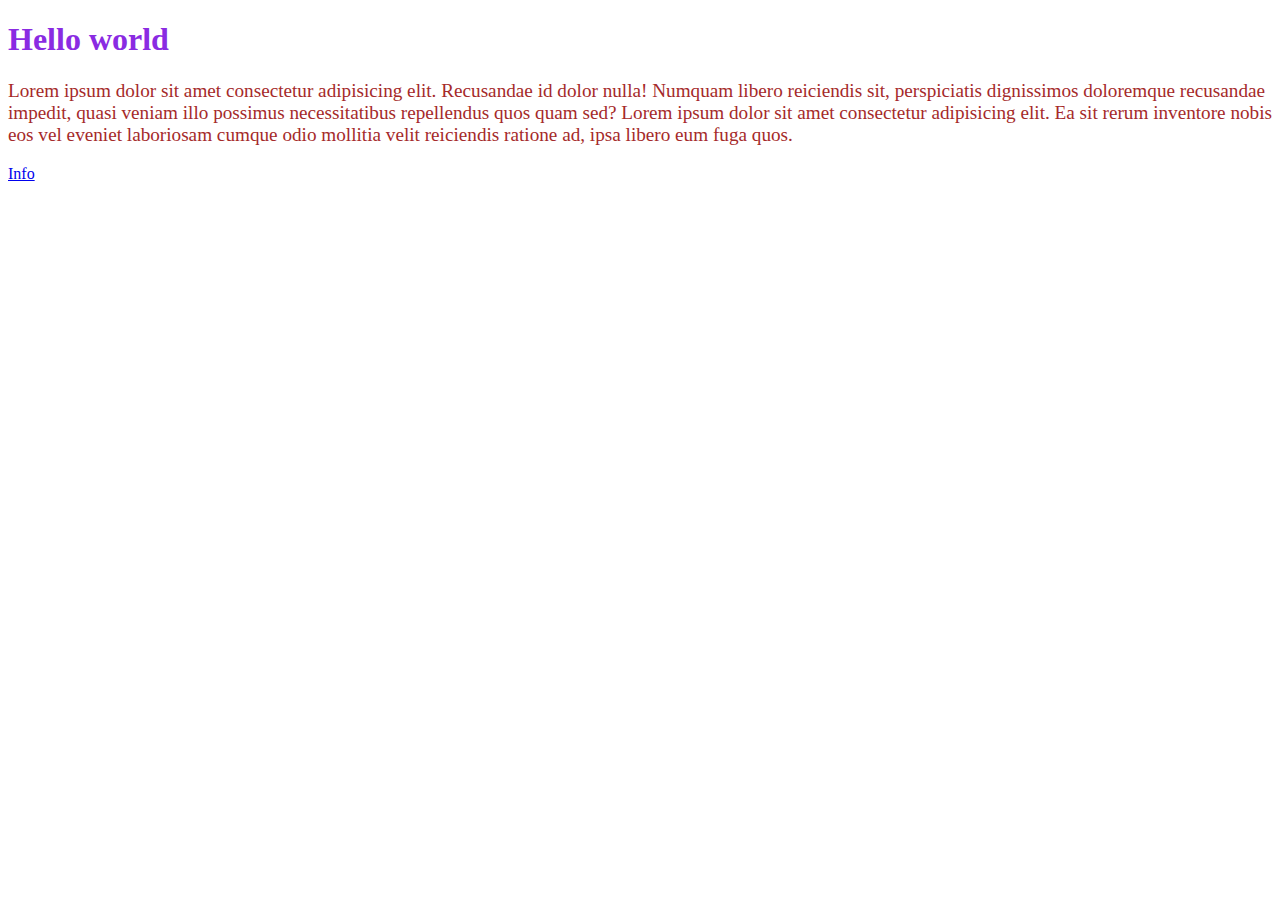
<file: index.html>
<!DOCTYPE html>
<html lang="en">
<head>
    <meta charset="UTF-8">
    <meta name="viewport" content="width=device-width, initial-scale=1.0">
    <title>Document</title>
    <link rel="stylesheet" href="style.css">
</head>
<body>
    <h1> Hello world </h1>

    <p>
        Lorem ipsum dolor sit amet consectetur adipisicing elit. Recusandae id dolor nulla! Numquam libero reiciendis sit, perspiciatis dignissimos doloremque recusandae impedit, quasi veniam illo possimus necessitatibus repellendus quos quam sed? Lorem ipsum dolor sit amet consectetur adipisicing elit. Ea sit rerum inventore nobis eos vel eveniet laboriosam cumque odio mollitia velit reiciendis ratione ad, ipsa libero eum fuga quos.
    </p>

    <a href="info.html">
        Info
    </a>
    
</body>
</html>
</file>
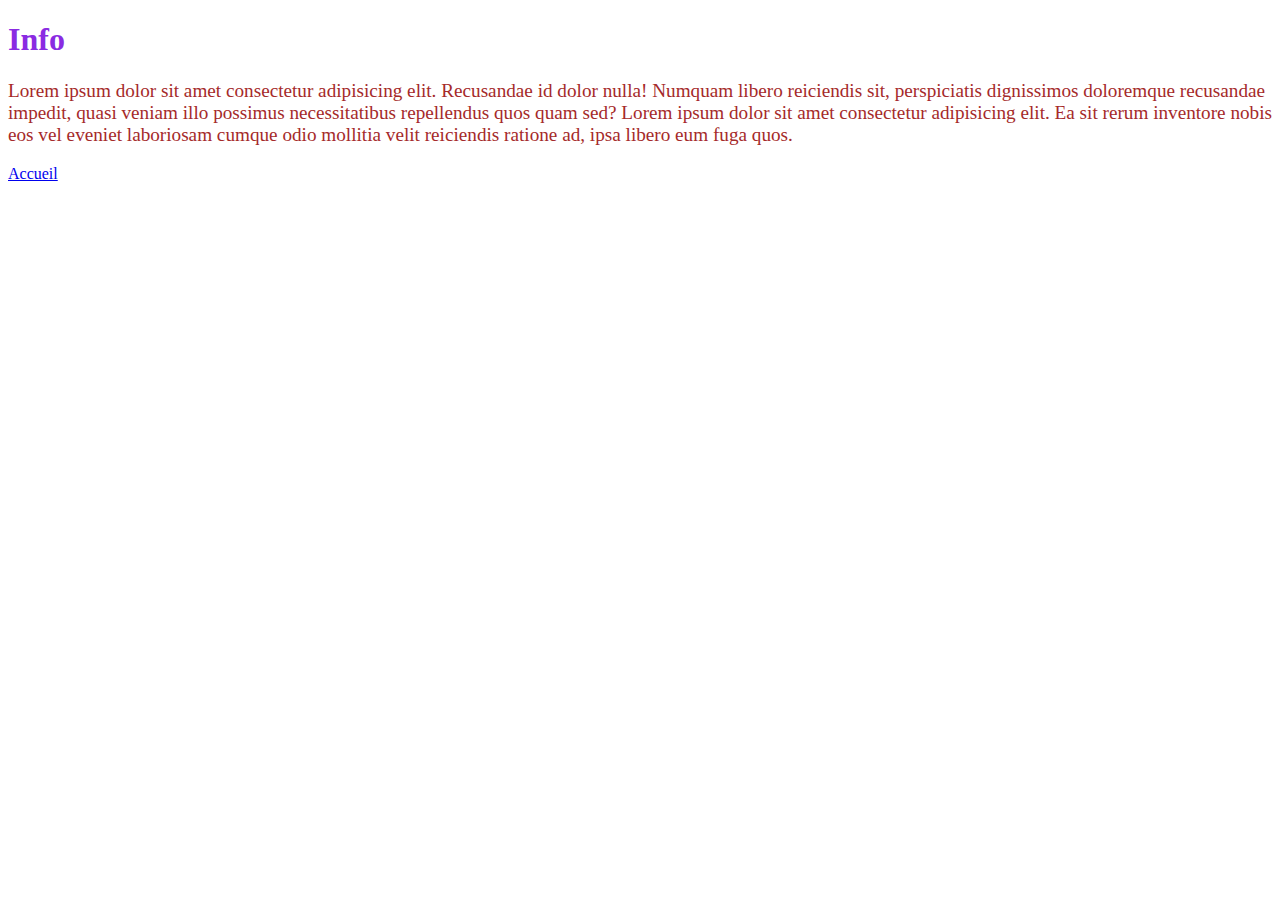
<file: info.html>
<!DOCTYPE html>
<html lang="en">
<head>
    <meta charset="UTF-8">
    <meta name="viewport" content="width=device-width, initial-scale=1.0">
    <title>Document</title>
    <link rel="stylesheet" href="style.css">
</head>
<body>
    <h1> Info </h1>
    
    <p>
        Lorem ipsum dolor sit amet consectetur adipisicing elit. Recusandae id dolor nulla! Numquam libero reiciendis sit, perspiciatis dignissimos doloremque recusandae impedit, quasi veniam illo possimus necessitatibus repellendus quos quam sed? Lorem ipsum dolor sit amet consectetur adipisicing elit. Ea sit rerum inventore nobis eos vel eveniet laboriosam cumque odio mollitia velit reiciendis ratione ad, ipsa libero eum fuga quos.
    </p>

    <a href="index.html">
        Accueil
    </a>
</body>
</html>
</file>
<file: style.css>
h1 {
    color: blueviolet;
    font-size: xx-large;
    font-weight: bold;
}

p {
    color: brown;
    font-size: larger;
    text-decoration:underline;
    text-decoration: aquamarine;
}
</file>
